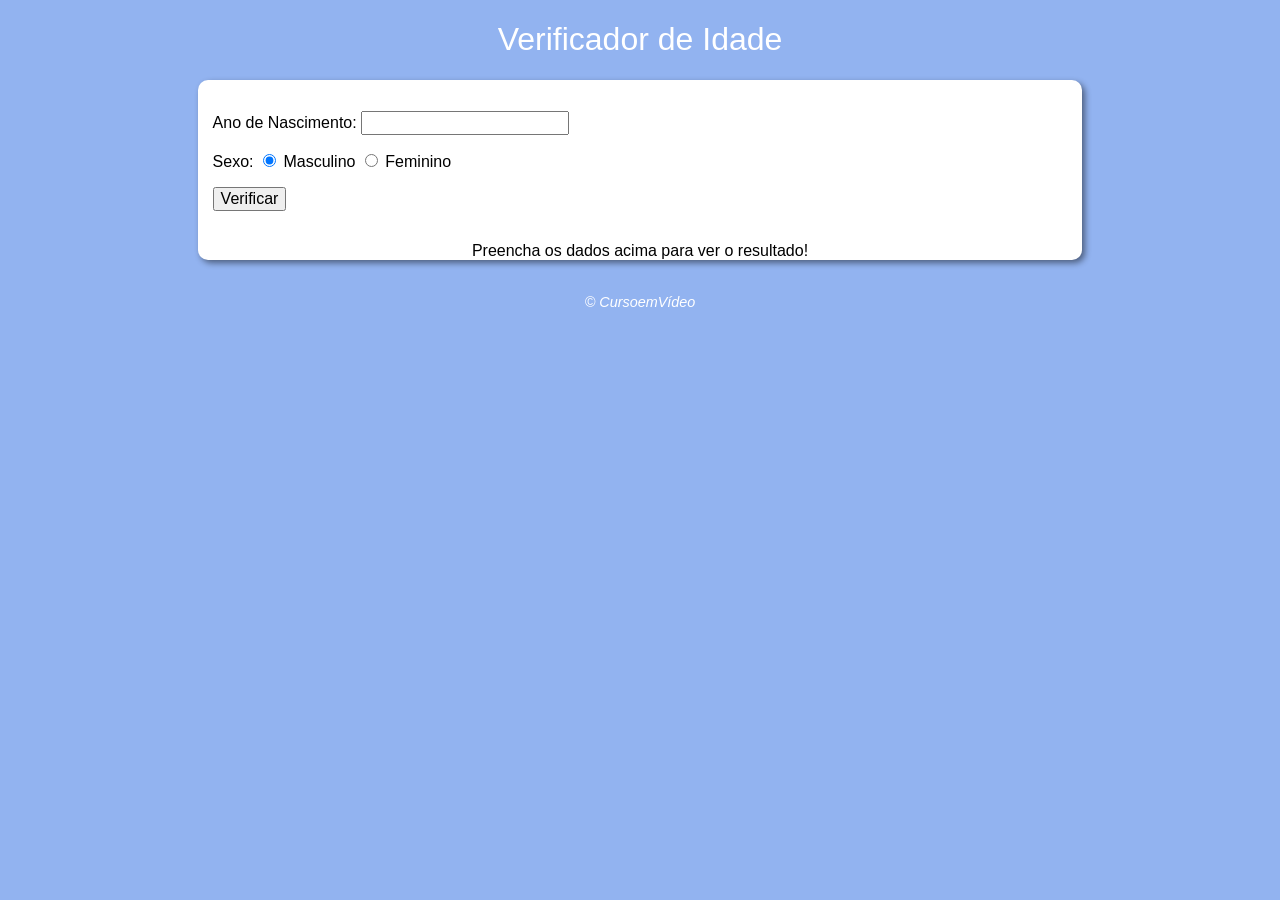
<file: modulo d/aula 12ex2/index.html>
<!DOCTYPE html>
<html lang="pt-BR">
<head>
    <meta charset="UTF-8">
    <meta name="viewport" content="width=device-width, initial-scale=1.0">
    <title>Verificador de Idade</title>
    <link rel="stylesheet" href="style.css">
</head>
<body>
    <header>
        <h1>Verificador de Idade</h1>
    </header>
    <section>
        <div class="form">
            <P>Ano de Nascimento: 
                <input type="number" name="txtano" id="txtano" min="0">
            </P>
            
            <p>Sexo:
                <input type="radio" name="radsex" id="mas" checked> 
                <label for="mas">Masculino</label> 
                <input type="radio" name="radsex" id="fem"> 
                <label for="fem">Feminino</label> <br></p>

            <p>
                <input type="button" value="Verificar" onclick="verificar()">
            </p>
        </div>
        <div id="res">
            Preencha os dados acima para ver o resultado!
        </div>
    </section>
    <footer>
        <p>&copy; CursoemVídeo</p>
    </footer>
    <script src="script.js"></script>
</body>
</html>
</file>
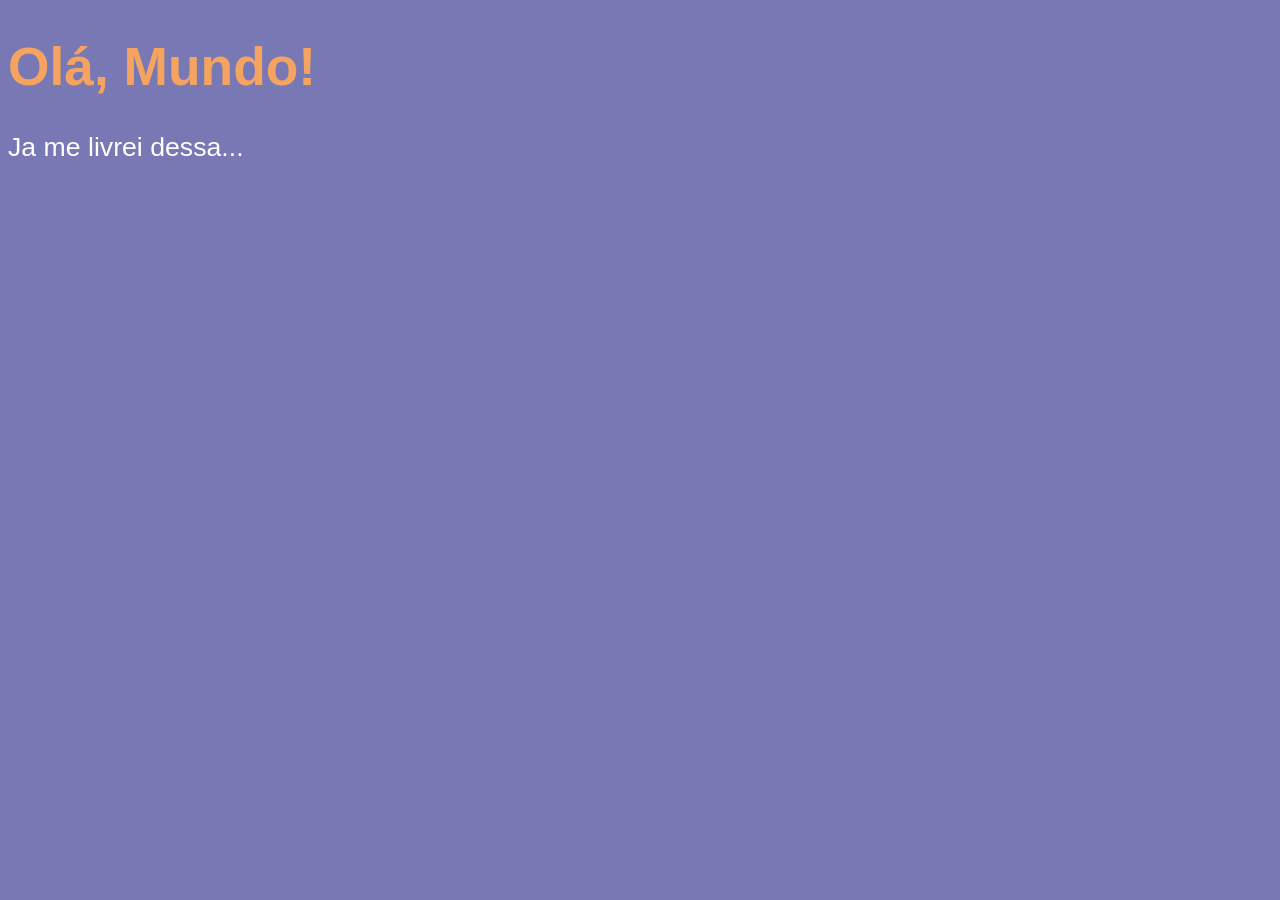
<file: modulo a/aula04/ex001.html>
<!DOCTYPE html>
<html lang="pt-br">
<head>
    <meta charset="UTF-8">
    <meta name="viewport" content="width=device-width, initial-scale=1.0">
    <title>Javascript</title>
    <style>
        body {
            background-color: rgb(120, 120, 180);
            color: white;
            font: normal 20pt Arial;
        }
        h1 {
            color: sandybrown;
        }
    </style>
</head>
<body>
    <h1>Olá, Mundo!</h1>
    <p>Ja me livrei dessa...</p>
    <script>
        window.alert('Minha primeira mensagem!')
        window.confirm('Está gostando de JS?')
        window.prompt('Qual seu nome?')
    </script>
</body>
</html>
</file>
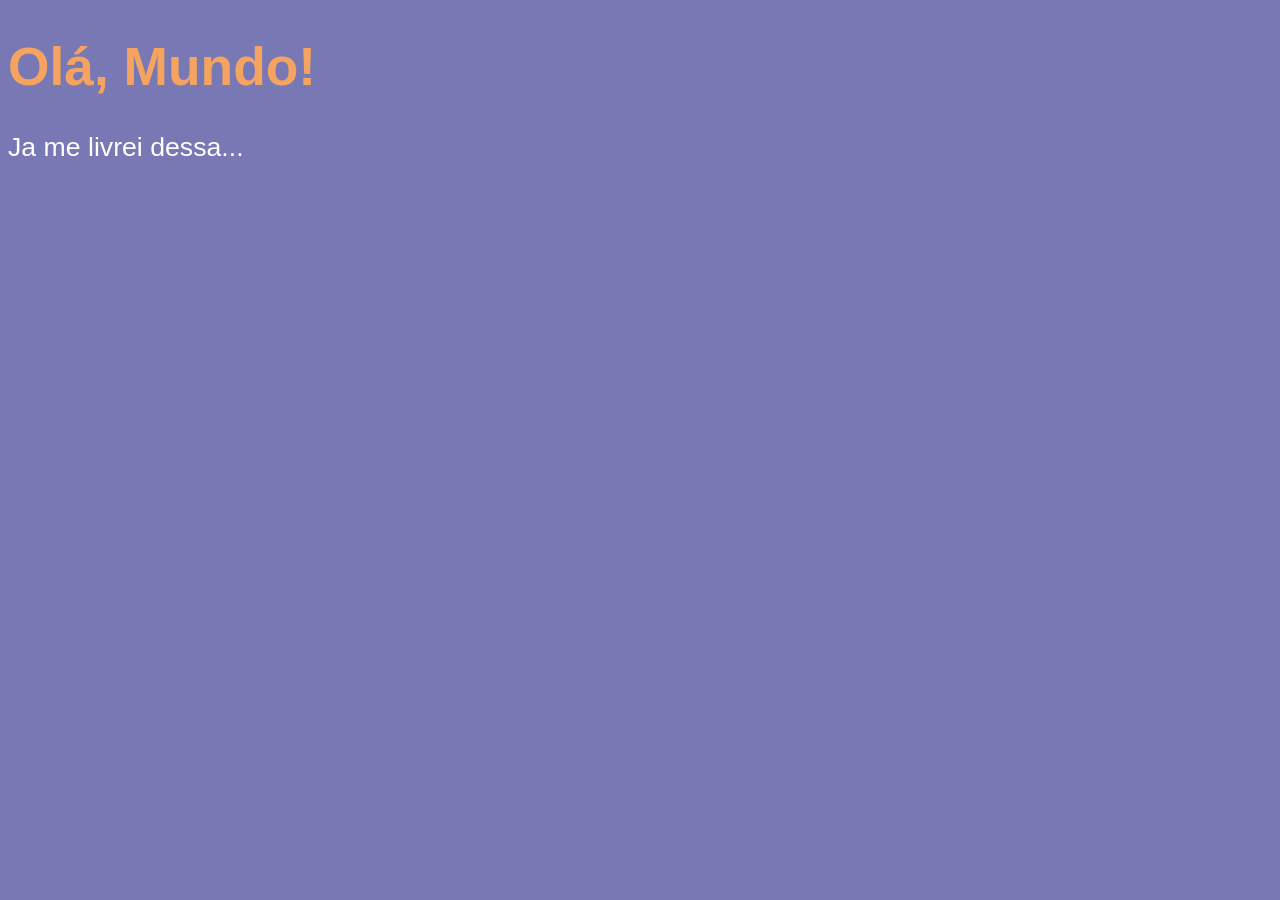
<file: modulo b/aula06/ex002.html>
<!DOCTYPE html>
<html lang="pt-br">
<head>
    <meta charset="UTF-8">
    <meta name="viewport" content="width=device-width, initial-scale=1.0">
    <title>Javascript</title>
    <style>
        body {
            background-color: rgb(120, 120, 180);
            color: white;
            font: normal 20pt Arial;
        }
        h1 {
            color: sandybrown;
        }
    </style>
</head>
<body>
    <h1>Olá, Mundo!</h1>
    <p>Ja me livrei dessa...</p>
    <script>
        var nome = window.prompt('Qual seu nome?')
        window.alert('É um grande prazer em te conhecer, ' + nome + '!') 
    </script>
</body>
</html>
</file>
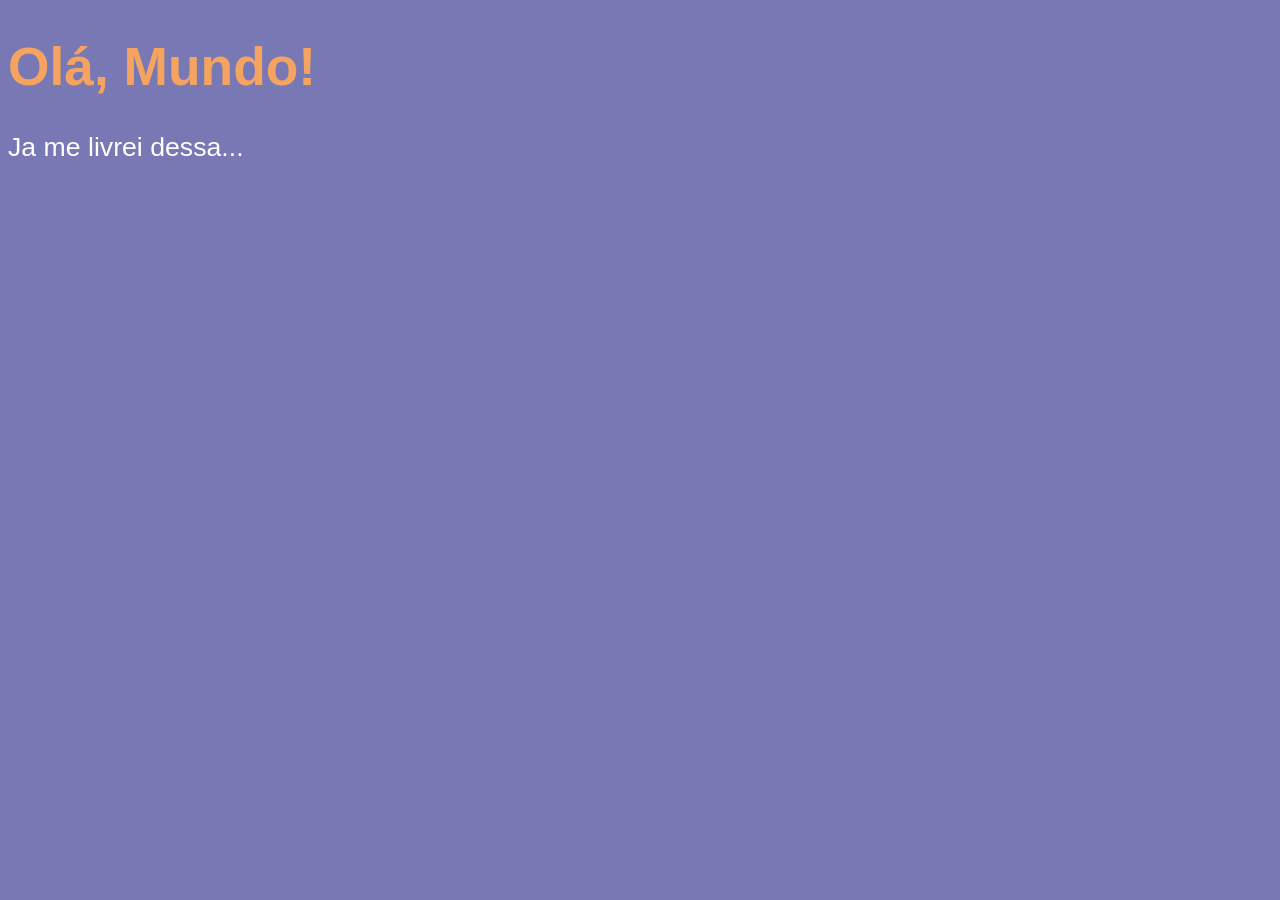
<file: modulo b/aula06/ex003.html>
<!DOCTYPE html>
<html lang="pt-br">
<head>
    <meta charset="UTF-8">
    <meta name="viewport" content="width=device-width, initial-scale=1.0">
    <title>Javascript</title>
    <style>
        body {
            background-color: rgb(120, 120, 180);
            color: white;
            font: normal 20pt Arial;
        }
        h1 {
            color: sandybrown;
        }
    </style>
</head>
<body>
    <h1>Olá, Mundo!</h1>
    <p>Ja me livrei dessa...</p>
    <script>
        var n1 = Number(window.prompt('Digite um número: '))
        var n2 = Number(window.prompt('Digite outro número: '))

        var s = n1 + n2
        window.alert(`A soma entre o ${n1} e ${n2} é = ${s}`)

    </script>
</body>
</html>
</file>
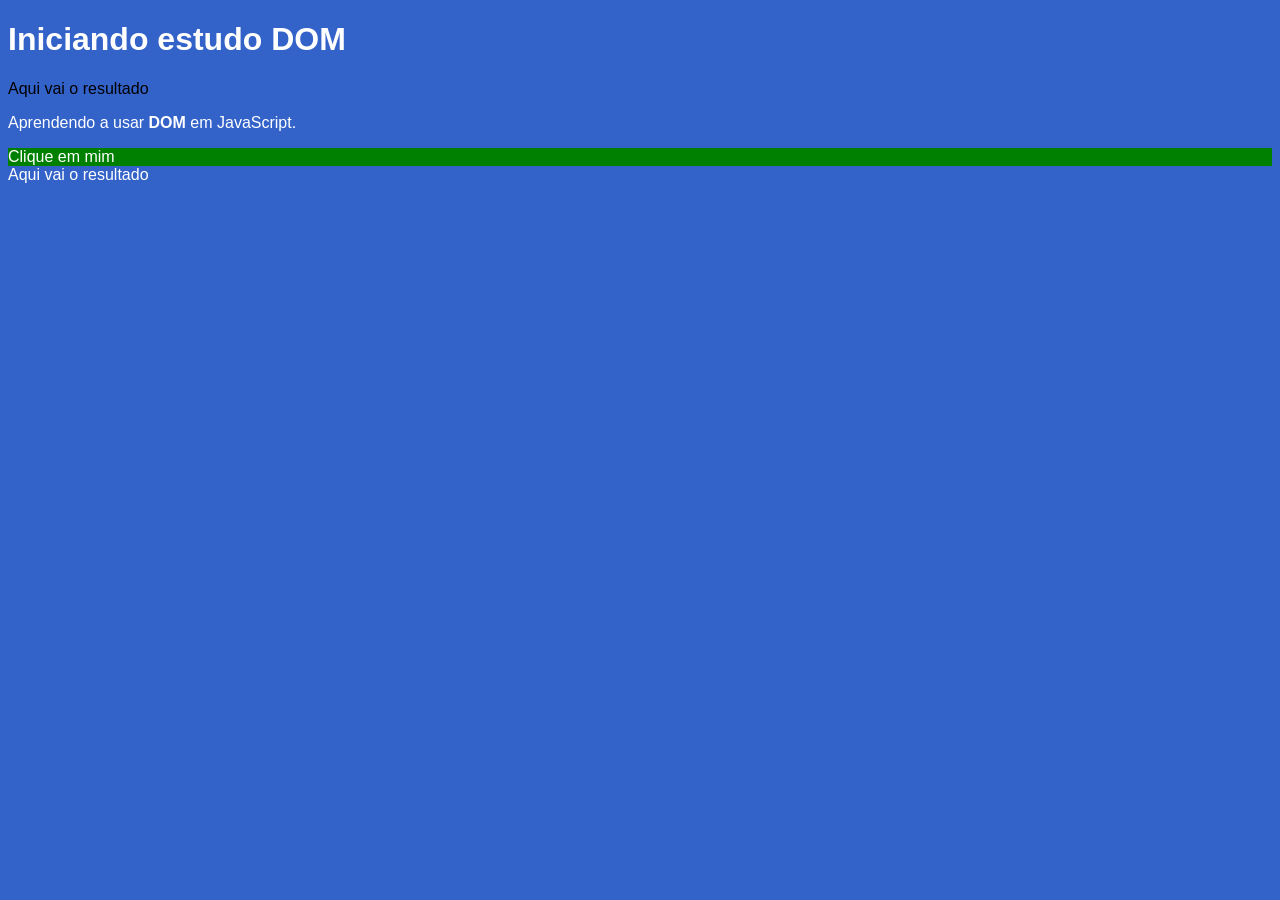
<file: modulo c/aula09/ex005.html>
<!DOCTYPE html>
<html lang="pt-BR">
<head>
    <meta charset="UTF-8">
    <meta name="viewport" content="width=device-width, initial-scale=1.0">
    <title>Primeiros estudos DOM</title>
    <style>
        body {
            background-color: rgb(51, 98, 201);
            color: white;
            font: normal 1em arial;
        }
    </style>
</head>
<body>
    <h1>Iniciando estudo DOM</h1>
    <p>Aqui vai o resultado</p>
    <p>Aprendendo a usar <strong>DOM</strong> em JavaScript.</p>
    <div id="msg">Clique em mim</div>

    <script>
        var p1 = window.document.getElementsByTagName('p')[0]
        window.document.write(p1.innerText)
        p1.style.color = 'black'
        
        /*
        var d = window.document.getElementById('msg')
        d.style.color = 'darkgray'
        d.innerText = 'Estou aguardando...' 
        */

        /*
        var d = window.document.getElementsByName('msg') [0]
        d.style.background = 'green'
        d.innerText = 'Olá Mundo'
        */
        var d = window.document.querySelector('div#msg')
        d.style.background = 'green'
    </script>
</body>
</html>
</file>
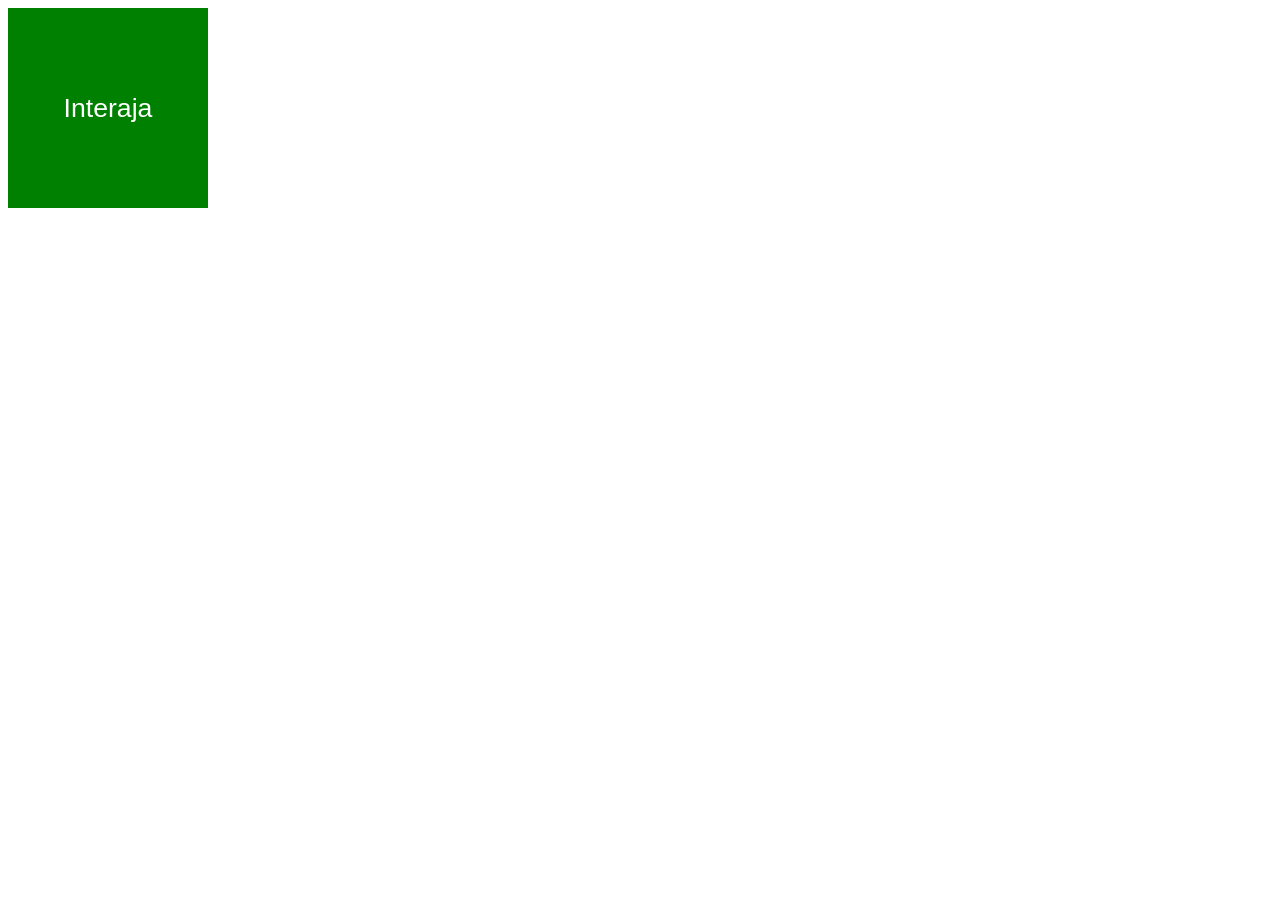
<file: modulo c/aula10/ex006.html>
<!DOCTYPE html>
<html lang="pt-br">
<head>
    <meta charset="UTF-8">
    <meta name="viewport" content="width=device-width, initial-scale=1.0">
    <title>Eventos DOM</title>
    <style>
        #area {
            font: normal 20pt arial;
            background-color: green;
            color: white;
            width: 200px;
            height: 200px;
            line-height: 200px;
            text-align: center;
        }
    </style>
</head>
<body>
    <div id="area">
        Interaja
    </div>
    <script>
        var evento = window.document.getElementById('area')
            evento.addEventListener('click', clicar)
            evento.addEventListener('mouseenter', entrar)
            evento.addEventListener('mouseout', saiu)

        function clicar() {
            var a = window.document.getElementById('area')
            a.innerText = 'Clicou!'
            a.style.background = 'red'
        }
        function entrar() {
            var b = window.document.getElementById('area')
            b.innerText = 'Entrou!'
        }
        function saiu() {
            var c = window.document.getElementById('area')
            c.innerText = 'Saiu!'
            c.style.background = 'green'
        }
    </script>
</body>
</html>
</file>
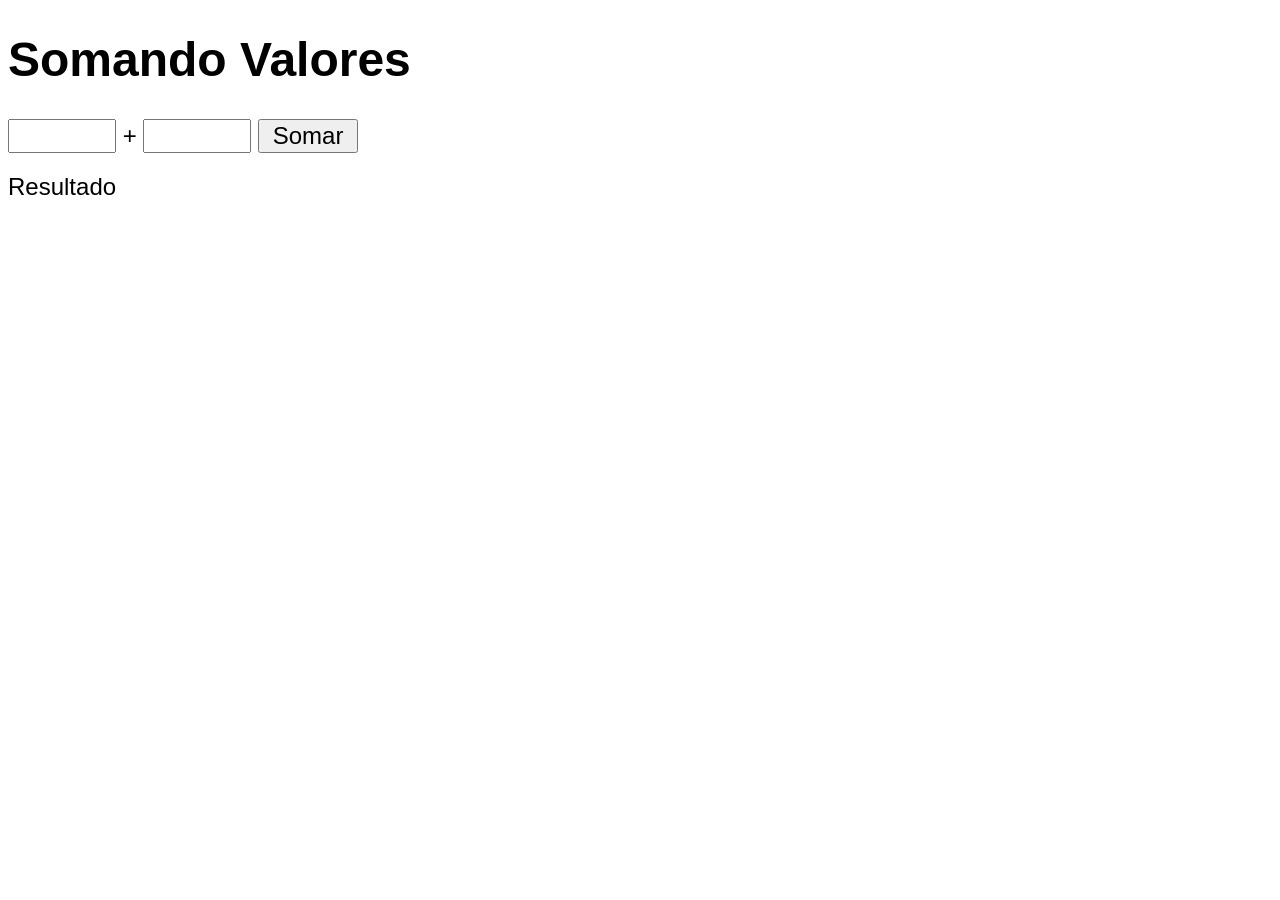
<file: modulo c/aula10/ex007.html>
<!DOCTYPE html>
<html lang="pt-br">
<head>
    <meta charset="UTF-8">
    <meta name="viewport" content="width=device-width, initial-scale=1.0">
    <title>Somando Números</title>
    <style>
        body {
            font: normal 18pt arial;
        }
        input {
            font: normal 18pt arial;
            width: 100px;
        }
        #res {
            margin-top: 20px;
        }
    </style>
</head>
<body>
    <h1>Somando Valores</h1>
    <input type="number" name="txtn1" id="txtn1"> +
    <input type="number" name="txtn2" id="txtn2">
    <input type="button" value="Somar" onclick="somar()">
    <div id="res">Resultado</div>

    <script>
        function somar() {
            var tn1 = window.document.getElementById('txtn1')
            var tn2 = window.document.querySelector('input#txtn2')
            var res = window.document.querySelector('#res')
            var n1 = Number(tn1.value)
            var n2 = Number(tn2.value)
            var s = n1 + n2
            res.innerHTML = `A soma entre ${n1} e ${n2} é igual a ${s}`
        }
    </script>
</body>
</html>
</file>
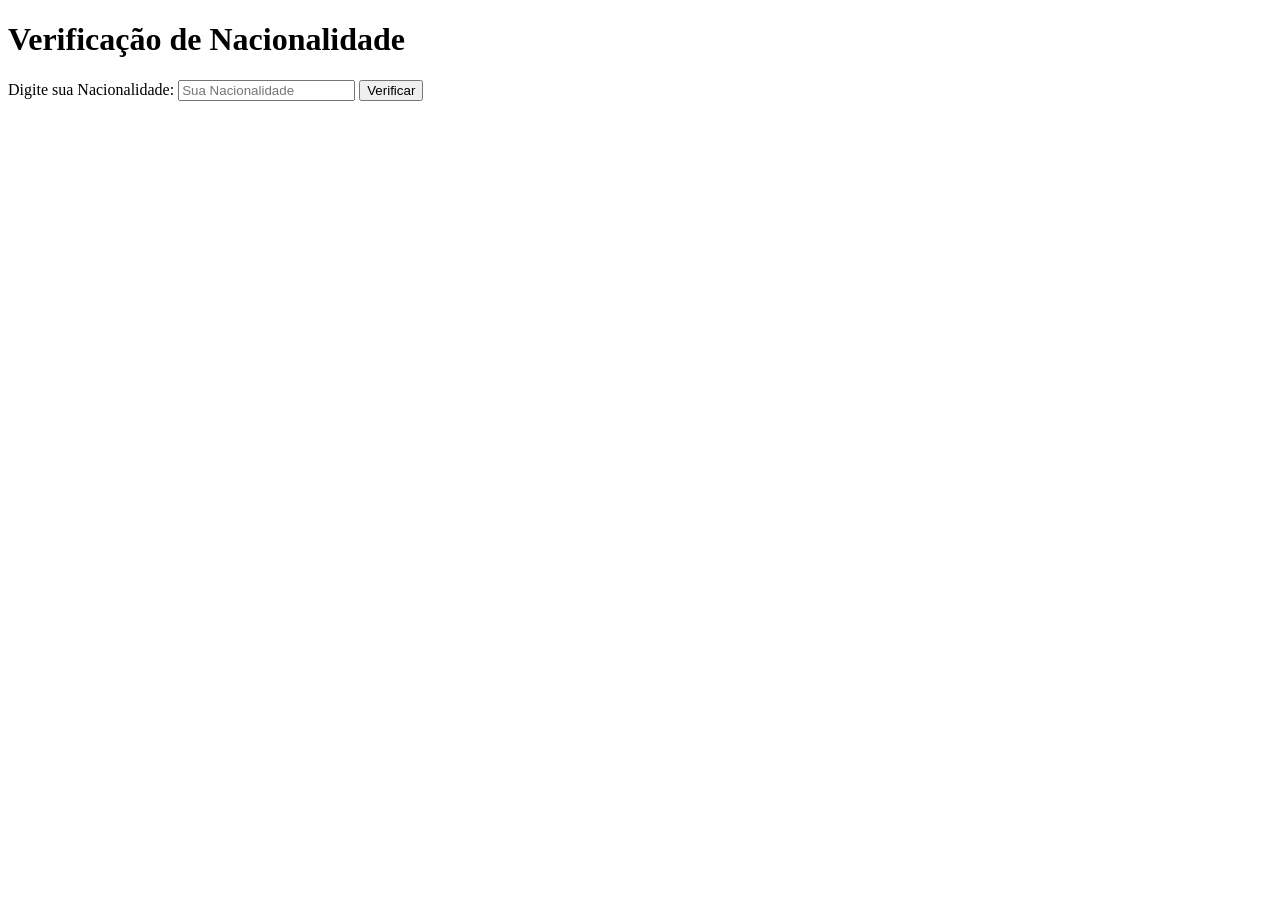
<file: modulo d/aula 11/ex009.html>
<!DOCTYPE html>
<html lang="pt-BR">
<head>
    <meta charset="UTF-8">
    <meta name="viewport" content="width=device-width, initial-scale=1.0">
    <title>Imigração</title>
</head>
<body>
    <h1>Verificação de Nacionalidade</h1>
    Digite sua Nacionalidade: <input type="text" name="txtnac" id="txtnac" placeholder="Sua Nacionalidade">
    <input type="button" value="Verificar" onclick="nacionalidade()">
    <div id="res">

    </div>
    <script>
        function nacionalidade(){
            var txtn = window.document.querySelector('input#txtnac')
            var res = window.document.querySelector('div#res')
            var nac = String(txtn.value)

            res.innerHTML = `<p>Sua Nacionalidade é ${nac}</p>`

            if (nac == 'Brasil'){
                res.innerHTML += `<p>Você é <strong>Brasileiro!</strong></p>`
            } else {
                res.innerHTML += `<p>Você é <strong>Estrangeiro!</strong></p>`
            }
        }
    </script>
</body>
</html>
</file>
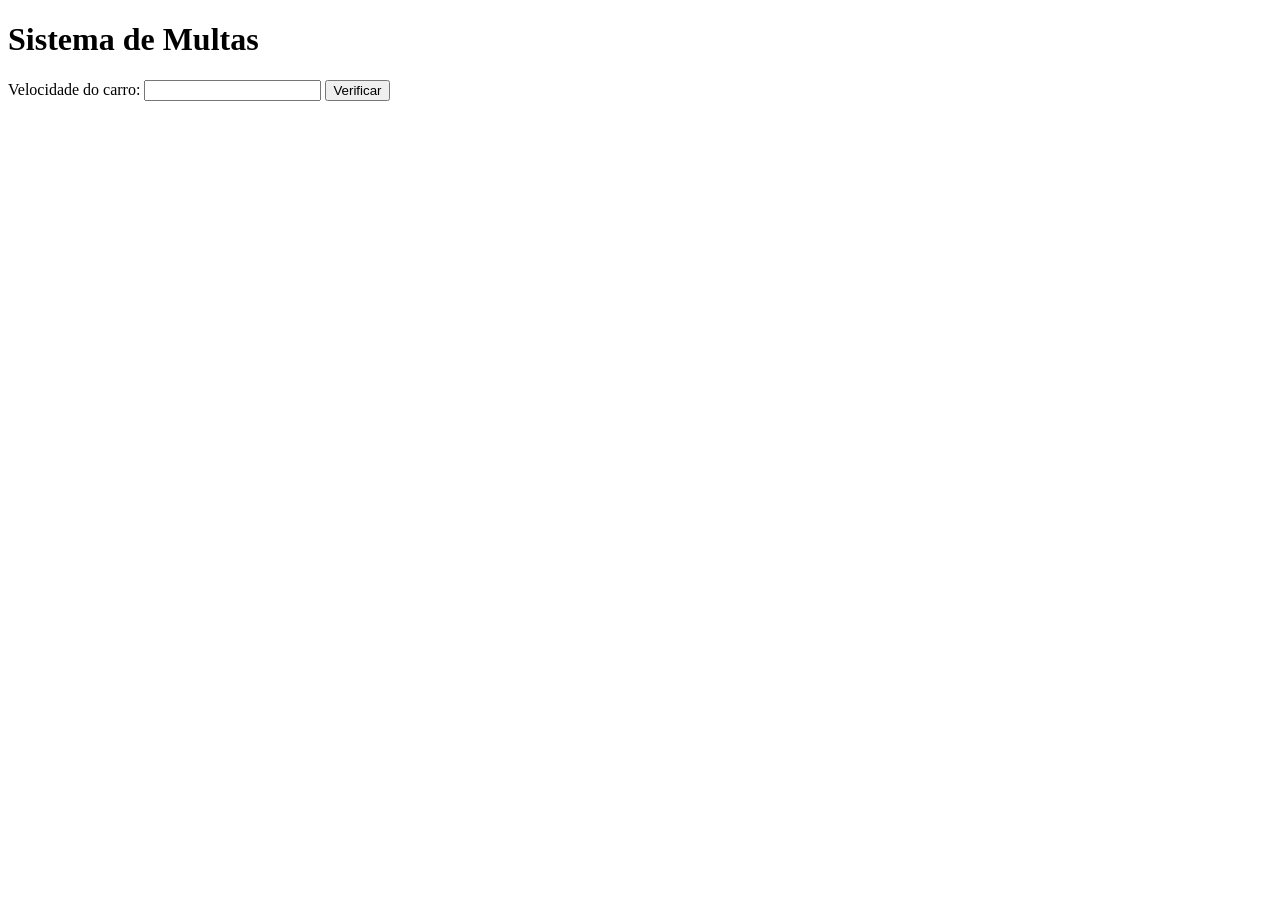
<file: modulo d/aula 11/ex010.html>
<!DOCTYPE html>
<html lang="pt-BR">
<head>
    <meta charset="UTF-8">
    <meta name="viewport" content="width=device-width, initial-scale=1.0">
    <title>Detran</title>
</head>
<body>
    <h1>Sistema de Multas</h1>
    Velocidade do carro: <input type="number" name="txtvel" id="txtvel">
    <input type="button" value="Verificar" onclick="calcular()">

    <div id="res">
    </div>

    <script>
        function calcular(){
            var txtv = window.document.querySelector('input#txtvel')
            var res = window.document.querySelector('div#res')
            var vel = Number(txtv.value)

            res.innerHTML = `<p>Sua Velocidade atual é de <strong>${vel} km/h</strong></p>`

            if (vel > 60){
                res.innerHTML += `<p>Você está <strong>MULTADO</strong> por excesso de Velocidade.</p>`
            }
            res.innerHTML += `<p>Dirija sempre com cinto de segurança!</p>`
        }
    </script>
</body>
</html>
</file>
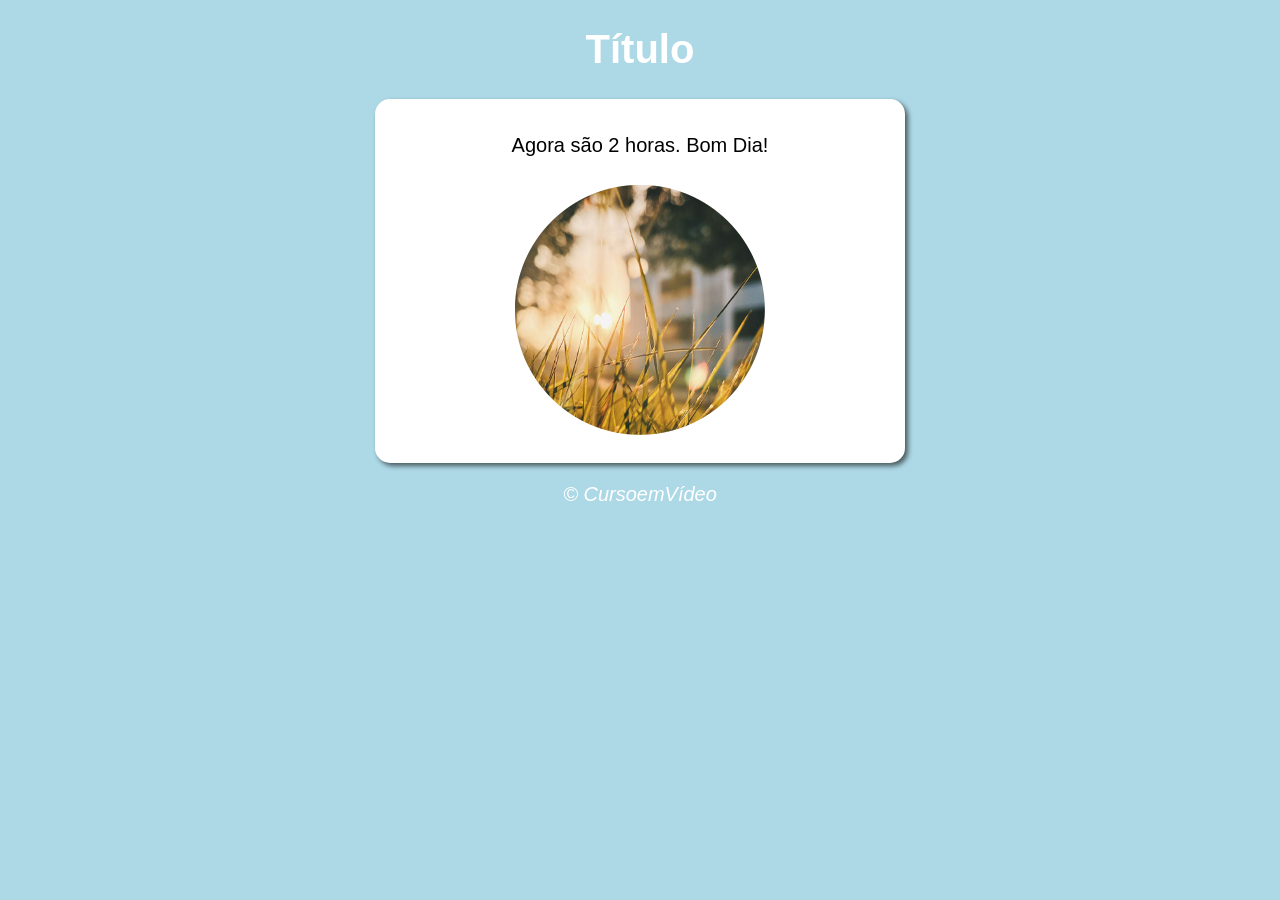
<file: modulo d/aula 12ex/modelo.html>
<!DOCTYPE html>
<html lang="pt-BR">
<head>
    <meta charset="UTF-8">
    <meta name="viewport" content="width=device-width, initial-scale=1.0">
    <title>Modelo de Exercício</title>
    <link rel="stylesheet" href="style.css">
</head>
<body onload="carregar()">
    <header>
        <h1>Título</h1>
    </header>
    <section>
        <div id="msg">
            Testando...
        </div>
        <div id="foto">
            <img id="img" src="imagens/manha.png" alt="manhã">
        </div>
    </section>
    <footer>
        <p>&copy; CursoemVídeo</p>
    </footer>
    <script src="script.js"></script>
</body>
</html>
</file>
<file: modulo d/aula 12ex2/style.css>
@charset "UTF-8";

* {
    font: normal 1em Arial;
}

body {
    background-color: rgb(146, 179, 240);
}
header {
    color: white;
    text-align: center;
    font-size: 2em;
    margin: 20px;
    font-weight: 900;
}
section {
    background-color: white;
    width: 70%;
    margin: auto;
    border-radius: 10px;
    box-shadow: 3px 3px 6px rgba(0, 0, 0, 0.474);
}
.form {
    padding: 15px;
    line-height: 2em;
}
#res {
    text-align: center;
}
.img {
    height: 200px;
}
footer {
    color: white;
    text-align: center;
    padding: 20px;
}
footer p {
    font-size: .9em;
    font-style: italic;
}
</file>
<file: modulo d/aula 12ex/style.css>
@charset "UTF-8";

body {
    background-color: rgb(48, 121, 232);
    font: normal 15pt arial;
}
header {
    color: white;
    text-align: center;
}
section {
    background-color: white;
    width: 500px;
    padding: 15px;
    margin: auto;
    box-shadow: 3px 3px 5px rgba(0, 0, 0, 0.579);
    border-radius: 15px;
}

footer {
    color: white;
    text-align: center;
    font-style: italic;
}
#msg{
    text-align: center;
    padding: 20px 0px;
}
div {
    text-align: center;
    padding: 8px;
}
</file>
